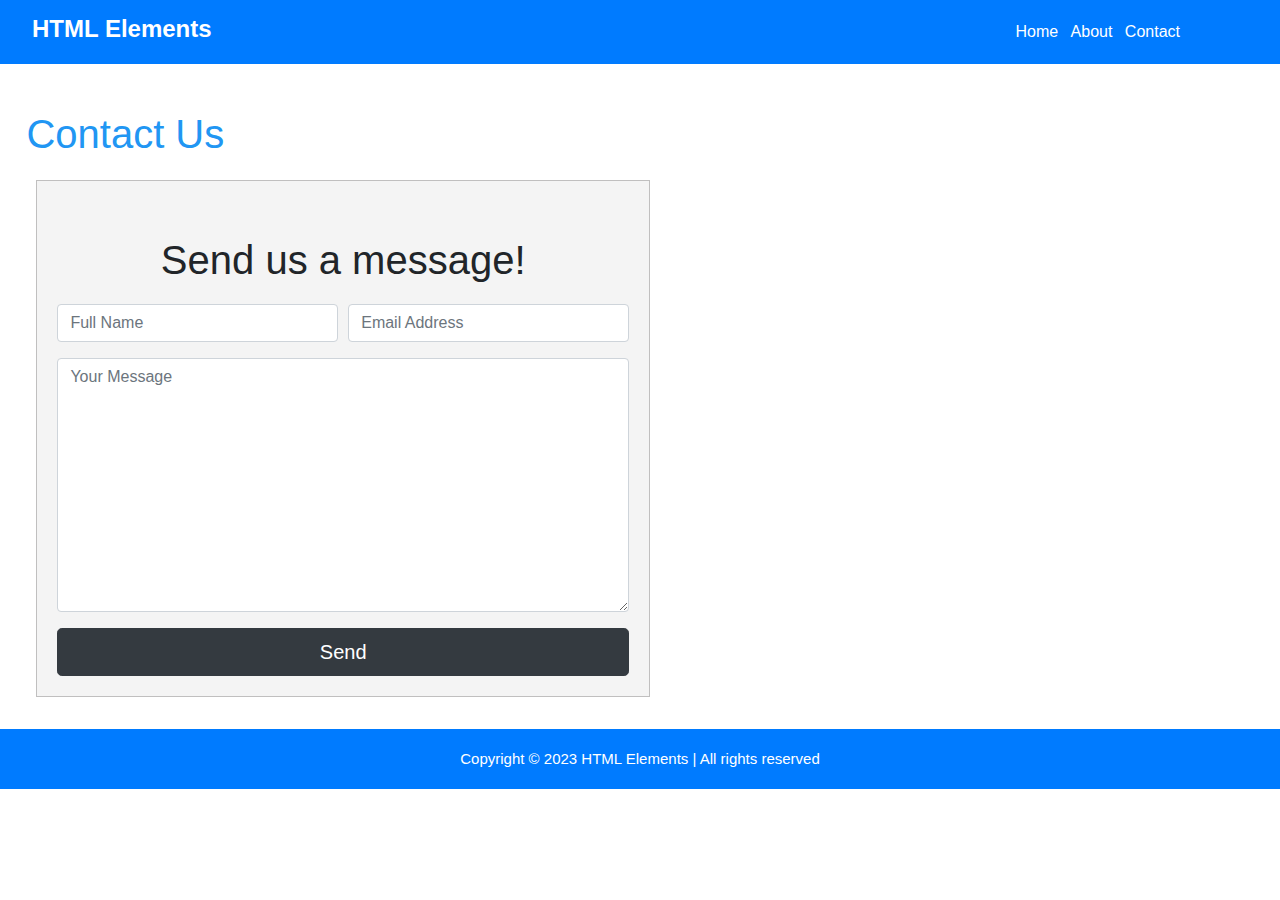
<file: contact.html>
<!DOCTYPE html>
<html>
	<head>
		<title>Contact | edcodehead</title>
		<link type="text/css" rel="stylesheet" href="https://stackpath.bootstrapcdn.com/bootstrap/4.2.1/css/bootstrap.min.css">
		<link type="text/css" rel="stylesheet" href="css/styles.css">
	</head>
	<body>
		<nav id="navMenu">
			<div class="navMenuLogo">
				<a href="index" class="textLogo">HTML Elements</a>
			</div>
			<div class="mainMenuLinks">
				<ul>
					<a href="index.html">Home</a>
					<a href="about.html">About</a>
					<a href="contact.html">Contact</a>
				</ul>
			</div>
		</nav>
		<div class="main">
			<p style="margin-top: 40px";>Contact Us</p>
			<div class="container">
			  <h1 class="contactFormH1">Send us a message!</h1>
			  <form target="_blank" action="https://formsubmit.co/41c473f12a06face3c1923c0b80400cd" method="POST">
			    <div class="form-group">
			      <div class="form-row">
			        <div class="col">
			          <input type="text" name="name" class="form-control" placeholder="Full Name" required>
			        </div>
			        <div class="col">
			          <input type="email" name="email" class="form-control" placeholder="Email Address" required>
			        </div>
			      </div>
			    </div>
			    <div class="form-group">
			      <textarea placeholder="Your Message" class="form-control" name="message" rows="10" required></textarea>
			    </div>
			    <button type="submit" class="btn btn-lg btn-dark btn-block">Send</button>
			  </form>
			</div>

		</div>
		<footer>
			<p>Copyright © 2023 HTML Elements | All rights reserved</p>
			<!-- <ul>
				<a href="index.html">Home</a>
				<a href="about.html">About</a>
				<a href="contact.html">Contact</a>
			</ul> -->
		</footer>
	</body>
</html>
</file>
<file: css/styles.css>
a {
/*	color: ghostwhite;*/
}

p {
	color: #2196f3;
	font-size: 40px;
}

body {
/*	background-image: url("../images/mountain-bg.jpg");*/
	height: auto;
/*	width: 100%;*/
/*	max-width: 1200px;*/
/*	padding: 0 20px;*/
	margin: 0px;
	font-family: -apple-system, BlinkMacSystemFont, "Segoe UI", Roboto, "Helvetica Neue", Arial, sans-serif, "Apple Color Emoji", "Segoe UI Emoji", "Segoe UI Symbol";
}

th, td {
	color: #00c0ff;
}

table, td {
	border: 1px solid #ff9800;
}

table {
	width: 100%;
}

td {
	text-align: center;
}

.container {
	border: 1px solid #c0bfbf;
	margin: 10px 10px;
	padding: 20px;
	width: 50%;
	background-color: #f1f1f1c4;
}

.element {
	border: 1px solid lightslategray;
	padding: 5px;
	background-color: white;
}

table.element {
	padding: 7% 10%;
}

#navMenu {
	background-color: #007bff;
	padding: 1.25em 6em 1.25em 2em;
	margin: 0;
}

.navMenuLogo {
	display: inline;
}

.textLogo {
	font-size: 1.5em;
	float: left;
	color: white;
	font-weight: bold;
}

.mainMenuLinks {
	display: inline-block;
	float: right;
}

.mainMenuLinks > ul {
	margin: 0;
}

.mainMenuLinks > ul > * {
	padding: 0 .25em;
}


a {
	color: white;
	font-size: 1rem;
    line-height: 18px;
    text-decoration: none;
}

a:hover {
	color: black;
	font-weight: bold;
}

#navMenu > * {
	padding-left: 10px;
	padding-left: 10px;
}

.main {
	margin: 0 1.65em;
}

/**** Contact Form ****/
.contactFormH1 {
	text-align: center;
	margin: 35px 0 20px 0 !important;
}

footer {
	background-color: #007bff;
	margin-top: 2em;
	margin-bottom: 0px;
	text-align: center;
}

footer > * {
	font-size: 15px;
	color: white;
	padding: 1.25em;
	margin: 0;
}
</file>
